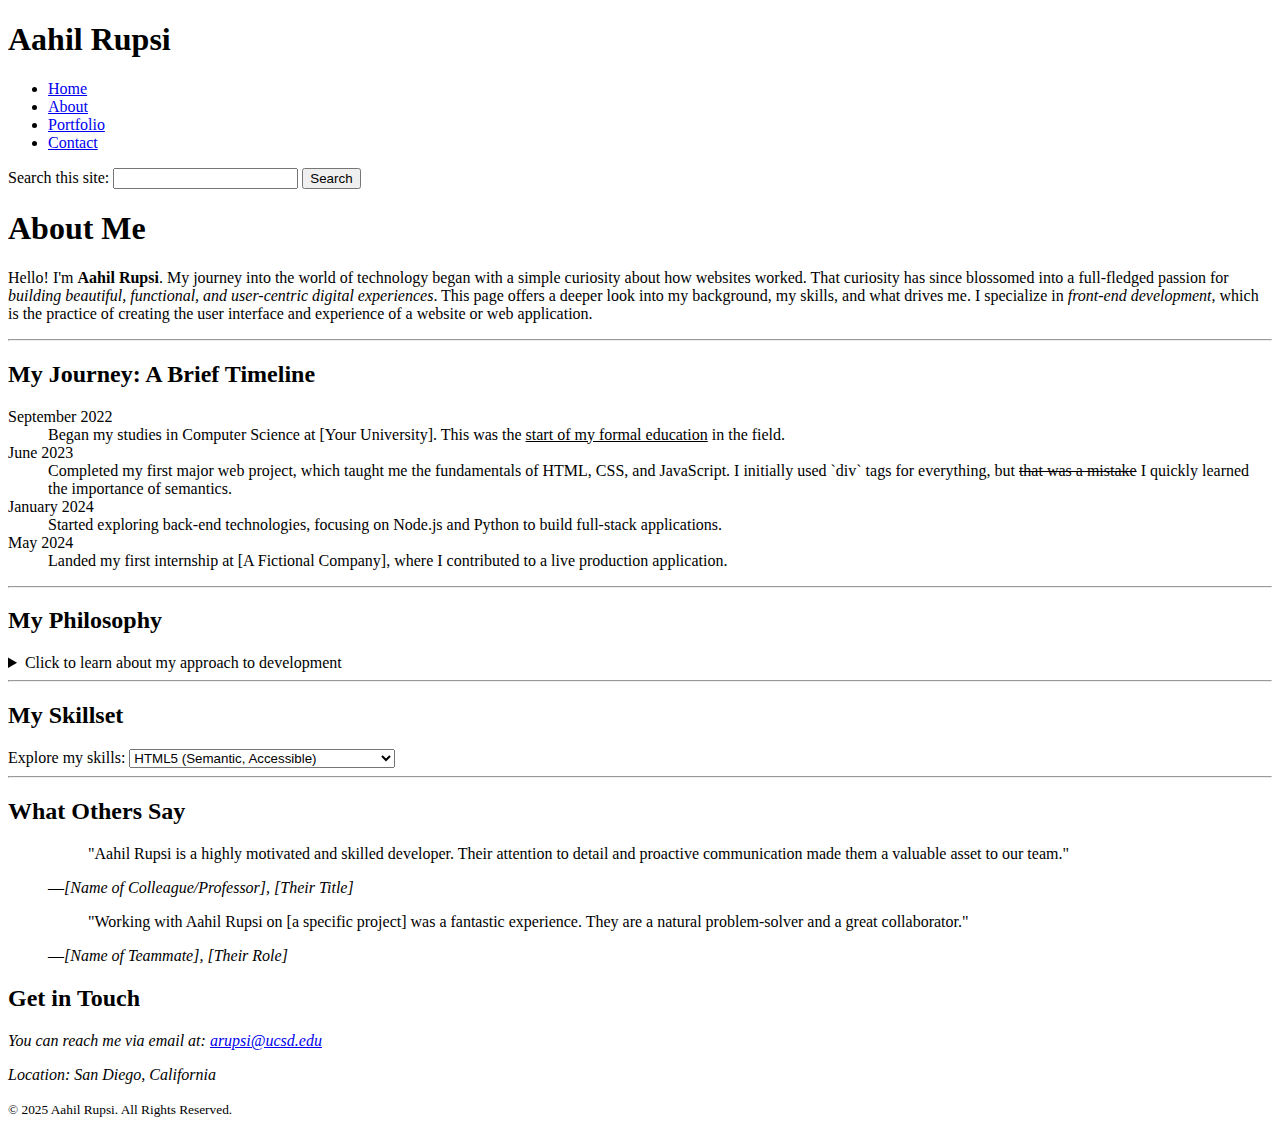
<file: about.html>
<!DOCTYPE html>
<html lang="en">
<head>
    <meta charset="UTF-8">
    <meta name="viewport" content="width=device-width, initial-scale=1.0">
    <meta name="description" content="Learn more about Aahil Rupsi, my journey into web development, my skills, and my professional philosophy.">
    <meta name="keywords" content="about me, biography, skills, web developer, Aahil Rupsi">
    <title>Aahil Rupsi - About Me</title>
    <!-- Placeholder for future CSS stylesheet -->
    <!-- <link rel="stylesheet" href="style.css"> -->
</head>
<body>

    <header>
        <h1>Aahil Rupsi</h1>
        <nav>
            <ul>
                <li><a href="index.html">Home</a></li>
                <li><a href="about.html">About</a></li>
                <li><a href="portfolio.html">Portfolio</a></li>
                <li><a href="contact.html">Contact</a></li>
            </ul>
        </nav>
        <search>
            <form action="/search">
                <label for="search-input">Search this site:</label>
                <input type="search" id="search-input" name="q">
                <button type="submit">Search</button>
            </form>
        </search>
    </header>

    <main>
        <section id="introduction">
            <h1>About Me</h1>
            <p>Hello! I'm <strong>Aahil Rupsi</strong>. My journey into the world of technology began with a simple curiosity about how websites worked. That curiosity has since blossomed into a full-fledged passion for <em>building beautiful, functional, and user-centric digital experiences</em>. This page offers a deeper look into my background, my skills, and what drives me. I specialize in <dfn>front-end development</dfn>, which is the practice of creating the user interface and experience of a website or web application.</p>
        </section>

        <hr>

        <section id="timeline">
            <h2>My Journey: A Brief Timeline</h2>
            <dl>
                <dt><time datetime="2022-09">September 2022</time></dt>
                <dd>Began my studies in Computer Science at [Your University]. This was the <ins>start of my formal education</ins> in the field.</dd>
                
                <dt><time datetime="2023-06">June 2023</time></dt>
                <dd>Completed my first major web project, which taught me the fundamentals of HTML, CSS, and JavaScript. I initially used `div` tags for everything, but <del>that was a mistake</del> I quickly learned the importance of semantics.</dd>

                <dt><time datetime="2024-01">January 2024</time></dt>
                <dd>Started exploring back-end technologies, focusing on Node.js and Python to build full-stack applications.</dd>
                
                <dt><time datetime="2024-05">May 2024</time></dt>
                <dd>Landed my first internship at [A Fictional Company], where I contributed to a live production application.</dd>
            </dl>
        </section>

        <hr>

        <section id="philosophy">
            <h2>My Philosophy</h2>
            <details>
                <summary>Click to learn about my approach to development</summary>
                <p>I believe that the best products are born from a deep understanding of user needs, combined with a commitment to clean, maintainable, and scalable code. I prioritize collaboration, continuous learning, and a detail-oriented approach in every project I undertake.</p>
            </details>
        </section>

        <hr>

        <section id="detailed-skills">
            <h2>My Skillset</h2>
            <form action="#">
                <label for="skill-select">Explore my skills:</label>
                <select name="skills" id="skill-select">
                    <optgroup label="Front-End">
                        <option value="html">HTML5 (Semantic, Accessible)</option>
                        <option value="css">CSS3 (Flexbox, Grid, Animations)</option>
                        <option value="js">JavaScript (ES6+, DOM Manipulation)</option>
                        <option value="react">React.js</option>
                    </optgroup>
                    <optgroup label="Back-End">
                        <option value="node">Node.js & Express</option>
                        <option value="python">Python (Flask, Django)</option>
                        <option value="db">Database Management (SQL, NoSQL)</option>
                    </optgroup>
                    <optgroup label="Tools & Practices">
                        <option value="git">Git & GitHub</option>
                        <option value="agile">Agile Methodologies</option>
                        <option value="rest">RESTful API Design</option>
                    </optgroup>
                </select>
            </form>
        </section>

        <hr>

        <section id="testimonials">
            <h2>What Others Say</h2>
            <figure>
                <blockquote>
                    <p>"Aahil Rupsi is a highly motivated and skilled developer. Their attention to detail and proactive communication made them a valuable asset to our team."</p>
                </blockquote>
                <figcaption>—<cite>[Name of Colleague/Professor], [Their Title]</cite></figcaption>
            </figure>
            <figure>
                <blockquote>
                    <p>"Working with Aahil Rupsi on [a specific project] was a fantastic experience. They are a natural problem-solver and a great collaborator."</p>
                </blockquote>
                <figcaption>—<cite>[Name of Teammate], [Their Role]</cite></figcaption>
            </figure>
        </section>
    </main>

    <footer id="contact">
        <h2>Get in Touch</h2>
        <address>
            <p>You can reach me via email at: <a href="mailto:arupsi@ucsd.edu">arupsi@ucsd.edu</a></p>
            <p>Location: San Diego, California</p>
        </address>
        <small>&copy; <time datetime="2025">2025</time> Aahil Rupsi. All Rights Reserved.</small>
    </footer>

</body>
</html>
</file>
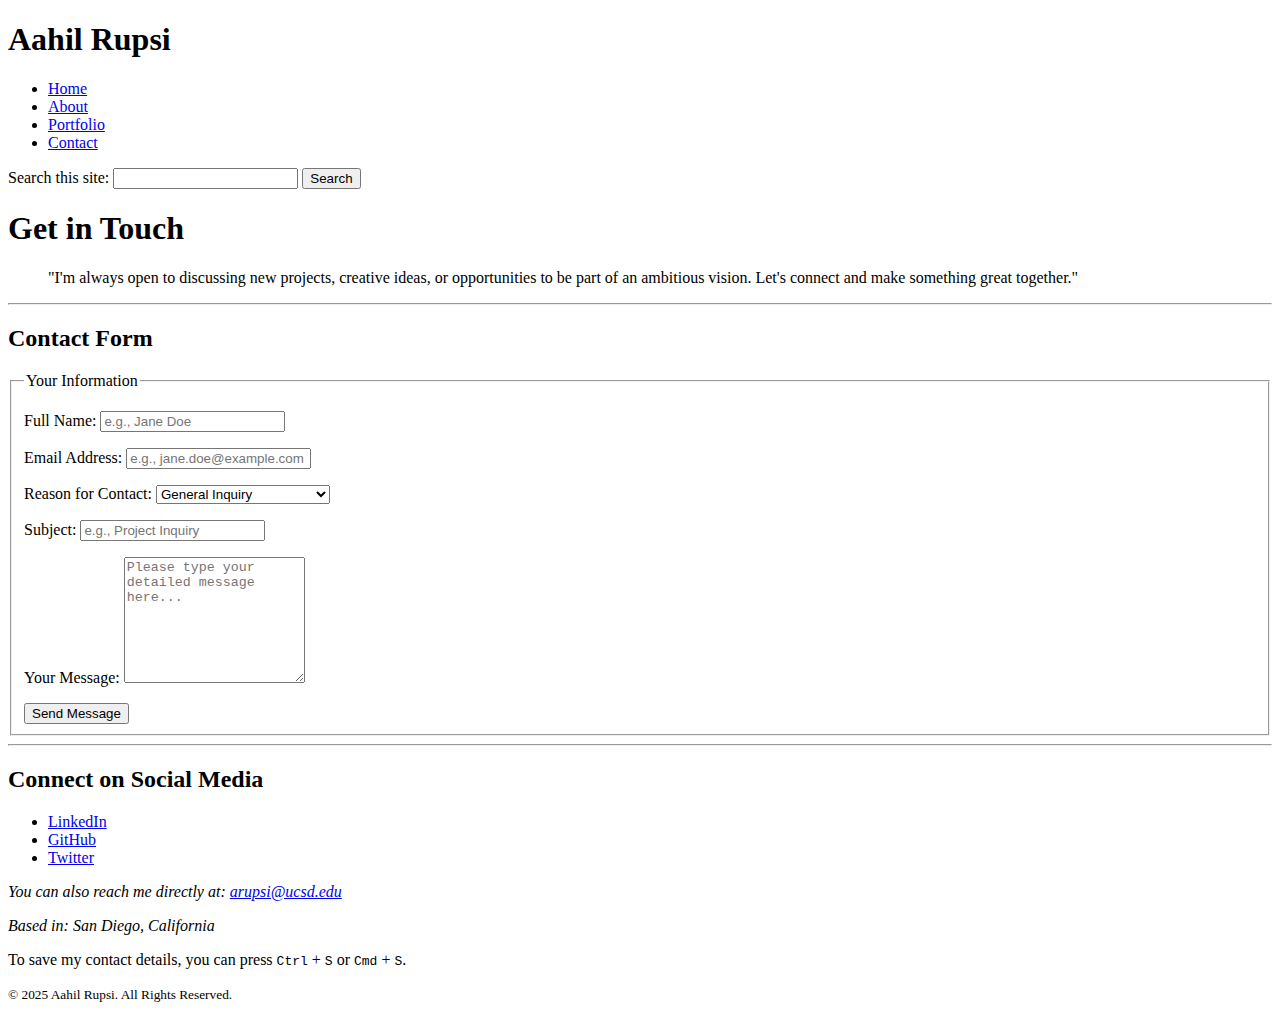
<file: contact.html>
<!DOCTYPE html>
<html lang="en">
<head>
    <meta charset="UTF-8">
    <meta name="viewport" content="width=device-width, initial-scale=1.0">
    <meta name="description" content="Contact Aahil Rupsi for project inquiries, collaborations, or to say hello.">
    <meta name="keywords" content="contact, email, form, Aahil Rupsi, web developer">
    <title>Aahil Rupsi - Contact</title>
    <!-- Placeholder for future CSS stylesheet -->
    <!-- <link rel="stylesheet" href="style.css"> -->
</head>
<body>

    <header>
        <h1>Aahil Rupsi</h1>
        <nav>
            <ul>
                <li><a href="index.html">Home</a></li>
                <li><a href="about.html">About</a></li>
                <li><a href="portfolio.html">Portfolio</a></li>
                <li><a href="contact.html">Contact</a></li>
            </ul>
        </nav>
        <search>
            <form action="/search">
                <label for="search-input">Search this site:</label>
                <input type="search" id="search-input" name="q">
                <button type="submit">Search</button>
            </form>
        </search>
    </header>

    <main>
        <section id="contact-intro">
            <h1>Get in Touch</h1>
            <blockquote>
                <p>"I'm always open to discussing new projects, creative ideas, or opportunities to be part of an ambitious vision. Let's connect and make something great together."</p>
            </blockquote>
        </section>

        <hr>

        <section id="contact-form-section">
            <h2>Contact Form</h2>
            <form action="#" method="post">
                <fieldset>
                    <legend>Your Information</legend>
                    
                    <p>
                        <label for="name">Full Name:</label>
                        <input type="text" id="name" name="user_name" placeholder="e.g., Jane Doe" required>
                    </p>
                    
                    <p>
                        <label for="email">Email Address:</label>
                        <input type="email" id="email" name="user_email" placeholder="e.g., jane.doe@example.com" required>
                    </p>

                    <p>
                        <label for="inquiry-type">Reason for Contact:</label>
                        <select id="inquiry-type" name="inquiry_type">
                            <option value="general" selected>General Inquiry</option>
                            <option value="project">Project Proposal</option>
                            <option value="collaboration">Collaboration Opportunity</option>
                            <option value="feedback">Website Feedback</option>
                        </select>
                    </p>

                    <p>
                        <label for="subject">Subject:</label>
                        <input type="text" id="subject" name="subject" list="subject-suggestions" placeholder="e.g., Project Inquiry" required>
                        <datalist id="subject-suggestions">
                            <option value="Project Inquiry"></option>
                            <option value="Question about a project"></option>
                            <option value="Coffee Chat"></option>
                            <option value="Collaboration Idea"></option>
                        </datalist>
                    </p>

                    <p>
                        <label for="message">Your Message:</label>
                        <textarea id="message" name="user_message" rows="8" placeholder="Please type your detailed message here..." required></textarea>
                    </p>

                    <button type="submit">Send Message</button>
                </fieldset>
            </form>
        </section>

        <hr>

        <section id="social-links">
            <h2>Connect on Social Media</h2>
            <ul>
                <li><a href="https://www.linkedin.com/" target="_blank" rel="noopener noreferrer">LinkedIn</a></li>
                <li><a href="https://github.com/" target="_blank" rel="noopener noreferrer">GitHub</a></li>
                <li><a href="https://twitter.com/" target="_blank" rel="noopener noreferrer">Twitter</a></li>
            </ul>
        </section>
    </main>

    <footer>
        <address>
            <p>You can also reach me directly at: <a href="mailto:arupsi@ucsd.edu">arupsi@ucsd.edu</a></p>
            <p>Based in: San Diego, California</p>
        </address>
        <p>To save my contact details, you can press <kbd>Ctrl</kbd> + <kbd>S</kbd> or <kbd>Cmd</kbd> + <kbd>S</kbd>.</p>
        <small>&copy; <time datetime="2025">2025</time> Aahil Rupsi. All Rights Reserved.</small>
    </footer>

</body>
</html>
</file>
<file: style.css>
/*custom font - fallback?*/
@import url('https://fonts.googleapis.com/css2?family=Montserrat:wght@700&family=Roboto&display=swap');


/* CSS Variables w/ fallback sans-serif */
:root {
  /*wider gamut color */
  --primary-color: color(display-p3 0.1 0.4 0.9);
  --secondary-color: color(display-p3 0.9 0.1 0.3);
  --accent-color: color(display-p3 0.2 0.9 0.5);
  --fallback-primary-color: #1966D2;
  --fallback-secondary-color: #E51A4C;
  --fallback-accent-color: #33E580;
  --text-color: #333;
  --bg-color: #f4f4f4;
  --main-font: 'Roboto', sans-serif;
  --heading-font: 'Montserrat', sans-serif;
  --spacing-unit: 1rem;
}


body {
  font-family: var(--main-font, sans-serif);
  line-height: 1.6;
  margin: 0;
  padding: 0;
  background-color: var(--bg-color);
  color: var(--text-color);
  font-size: 100%; /* 16px total */
}

h1, h2, h3, h4, h5, h6 {
  font-family: var(--heading-font, sans-serif);
  font-weight: 700;
  color: var(--primary-color, var(--fallback-primary-color));
}

a {
  color: var(--secondary-color, var(--fallback-secondary-color));
  text-decoration: none;
  transition: color 0.3s ease;
}

/*CSS animations,  Transitions and Transforms*/
a:hover {
  color: color-mix(in srgb, var(--secondary-color, var(--fallback-secondary-color)) 80%, #000);
}

header {
  background: #fff;
  padding: calc(var(--spacing-unit) * 1.5);
  display: flex;
  justify-content: space-between;
  align-items: center;
  border-bottom: 3px solid var(--primary-color, var(--fallback-primary-color));
}

header h1 {
  margin: 0;
  font-size: 2rem; /*relative units*/
}

header nav ul {
  margin: 0;
  padding: 0;
  list-style: none;
  display: flex;
  gap: var(--spacing-unit);
}


main {
  padding: var(--spacing-unit);
  min-height: 80dvh; /*Dynamic viewport units */
}

section {
  margin-bottom: calc(var(--spacing-unit) * 2);
  padding: var(--spacing-unit);
  background: #fff;
  border-radius: 8px;
  box-shadow: 0 2px 4px rgba(0,0,0,0.1);
}


footer {
  background: #333;
  color: #fff;
  text-align: center;
  padding: var(--spacing-unit);
  margin-top: auto;
}

footer a {
    color: var(--accent-color);
}

/* About Page */
.about-intro {
    display: grid;
    grid-template-columns: 2fr 1fr;
    gap: 2rem;
    align-items: center;
}

.intro-image img {
    width: 100%;
    height: auto;
    border-radius: 8px;
    object-fit: cover;
}

/* 404 Page */
#error-message {
    text-align: center;
    padding: calc(var(--spacing-unit) * 4) 0;
}

#error-message h1 {
    font-size: 4rem; /*relative units*/
    color: var(--secondary-color, var(--fallback-secondary-color));
    animation: pulse 1.5s infinite;
}

/*CSS animations,  Transitions and Transforms*/

@keyframes pulse {
    0% {
        transform: scale(1);
    }
    50% {
        transform: scale(1.05);
    }
    100% {
        transform: scale(1);
    }
}

.timeline-grid {
    display: grid;
    grid-template-columns: repeat(auto-fit, minmax(250px, 1fr));
    gap: var(--spacing-unit);
}

.timeline-item {
    background: var(--bg-color);
    padding: var(--spacing-unit);
    border-left: 4px solid var(--accent-color, var(--fallback-accent-color));
    transition: background-color 0.3s ease;
}

.timeline-item:hover {
    background-color: color-mix(in srgb, var(--accent-color, var(--fallback-accent-color)) 10%, #fff);
}
/* Index Page */
#hero {
  text-align: center;
  animation: fadeIn 1s ease-in-out;
}

.hero-section {
    display: flex;
    align-items: center;
    justify-content: center;
    gap: 2rem; /*relative units*/
}

.hero-content {
    flex: 1;
}

.hero-figure img {
    width: 100%;
    height: 100%;
    object-fit: cover;
    object-position: center;
    border-radius: 8px;
}

.hero-figure {
    flex: 1;
    max-width: 300px;
}

/* Featured Projects on Index Page */
.projects-container {
    display: grid;
    grid-template-columns: repeat(auto-fit, minmax(300px, 1fr));
    gap: var(--spacing-unit);
    margin-top: var(--spacing-unit);
}

.projects-container .project-card {
    background: #fff;
    border-radius: 8px;
    box-shadow: 0 2px 4px rgba(0,0,0,0.1);
    padding: var(--spacing-unit);
    transition: transform 0.3s ease, box-shadow 0.3s ease;
}

.projects-container .project-card:hover {
    transform: translateY(-5px);
    box-shadow: 0 4px 12px rgba(0,0,0,0.15);
}

.projects-container .project-image {
    margin: 0 0 var(--spacing-unit) 0;
}

.projects-container .project-image img {
    width: 100%;
    height: 200px;
    object-fit: contain;
    object-position: center;
    border-radius: 4px;
    background-color: #f8f8f8;
}

.projects-container .project-info h3 {
    margin: 0 0 calc(var(--spacing-unit) * 0.5) 0;
    font-size: 1.25rem;
}

.projects-container .project-info p {
    color: #666;
    line-height: 1.5;
    margin-bottom: var(--spacing-unit);
}

.project-description {
    display: none;
    margin-top: calc(var(--spacing-unit) * 0.5);
}

.project-description.visible {
    display: block;
}

.projects-container button {
    background: var(--primary-color, var(--fallback-primary-color));
    color: white;
    border: none;
    padding: 0.75rem 1.5rem;
    border-radius: 4px;
    cursor: pointer;
    font-size: 0.9rem;
    font-weight: 500;
    transition: background-color 0.3s ease, transform 0.2s ease;
}

.projects-container button:hover {
    background: color-mix(in srgb, var(--primary-color, var(--fallback-primary-color)) 85%, #000);
    transform: translateY(-2px);
}

/* Portfolio Page */
#filter-buttons {
  display: flex;
  flex-wrap: wrap;
  gap: 0.5rem;
  margin-bottom: calc(var(--spacing-unit) * 1.5);
  justify-content: center;
}

.filter-btn {
  background: #fff;
  border: 2px solid var(--primary-color, var(--fallback-primary-color));
  color: var(--primary-color, var(--fallback-primary-color));
  padding: 0.5rem 1rem;
  border-radius: 20px;
  cursor: pointer;
  font-size: 0.9rem;
  font-weight: 500;
  transition: all 0.3s ease;
}

.filter-btn:hover {
  background: color-mix(in srgb, var(--primary-color, var(--fallback-primary-color)) 10%, #fff);
  transform: translateY(-2px);
}

.filter-btn.active {
  background: var(--primary-color, var(--fallback-primary-color));
  color: white;
}

#project-gallery {
  display: grid;
  grid-template-columns: repeat(auto-fit, minmax(300px, 1fr));
  gap: var(--spacing-unit);
  margin-top: var(--spacing-unit);
}

.project-card {
  background: #fff;
  border-radius: 8px;
  box-shadow: 0 2px 4px rgba(0,0,0,0.1);
  padding: var(--spacing-unit);
  transition: transform 0.3s ease, box-shadow 0.3s ease;
}

.project-card:hover {
  transform: translateY(-5px);
  box-shadow: 0 4px 12px rgba(0,0,0,0.15);
}

.project-card figure {
  margin: 0 0 var(--spacing-unit) 0;
}

.project-card img {
  width: 100%;
  height: 200px;
  object-fit: cover;
  object-position: center;
  border-radius: 4px;
}

.project-card h3 {
  margin: 0 0 calc(var(--spacing-unit) * 0.5) 0;
  font-size: 1.25rem;
}

.project-card p {
  color: #666;
  line-height: 1.5;
  margin-bottom: var(--spacing-unit);
}

.project-card .technologies {
  margin-bottom: calc(var(--spacing-unit) * 0.5);
  font-size: 0.9rem;
}

.project-card .status {
  display: flex;
  align-items: center;
  gap: 0.5rem;
  font-size: 0.9rem;
}

.project-card video {
  width: 100%;
  max-width: 250px;
  margin: calc(var(--spacing-unit) * 0.5) 0;
}

/* Contact Page */
.contact-form {
    display: flex;
    flex-direction: column;
}

.contact-form input,
.contact-form textarea,
.contact-form select {
    width: 100%;
    /*relative units*/
    padding: 0.5rem; 
    margin-top: 0.25rem;
    border: 1px solid #ccc;
    border-radius: 4px;
}

.social-links-section {
    text-align: center;
}

.social-list {
    list-style: none;
    padding: 0;
    display: flex;
    justify-content: center;
    gap: 1rem;
}

/* Portfolio Page */
#contact-form-section form {
  display: grid;
  gap: var(--spacing-unit);
}

/*CSS animations,  Transitions and Transforms*/
@keyframes fadeIn {
  from { opacity: 0; }
  to { opacity: 1; }
}

button, .project-wrapper article {
  transition: transform 0.3s ease, box-shadow 0.3s ease;
}

button:hover, .project-wrapper article:hover {
  transform: translateY(-5px);
  box-shadow: 0 4px 8px rgba(0,0,0,0.2);
}

/* Hamburger Menu */
.hamburger-menu {
    display: none; /* Hidden by default */
    background: none;
    border: none;
    cursor: pointer;
    padding: 0;
    position: absolute;
    top: 2rem;
    right: 2rem;
    z-index: 1001;
}

.hamburger-box {
    width: 40px;
    height: 24px;
    display: inline-block;
    position: relative;
}

.hamburger-inner,
.hamburger-inner::before,
.hamburger-inner::after {
    width: 100%;
    height: 3px;
    background-color: var(--primary-color, var(--fallback-primary-color));
    position: absolute;
    border-radius: 4px;
    transition: transform 0.3s ease;
}

.hamburger-inner::before,
.hamburger-inner::after {
    content: '';
    display: block;
}

.hamburger-inner::before {
    top: -10px;
}

.hamburger-inner::after {
    bottom: -10px;
}

/* Media Queries */
@media (max-width: 1024px) {
    /* Tablet Styles */
    .hero-section {
        flex-direction: column;
    }
    
    #project-gallery {
        grid-template-columns: repeat(2, 1fr);
    }
}

@media (max-width: 768px) {
  header {
    flex-direction: row;
    justify-content: space-between;
  }

  .main-nav {
    display: none;
    position: absolute;
    top: 0;
    left: 0;
    width: 100%;
    height: 100dvh;
    background: rgba(255, 255, 255, 0.95);
    flex-direction: column;
    justify-content: center;
    align-items: center;
  }

  .main-nav.is-active {
      display: flex;
  }

  header nav ul {
    margin-top: var(--spacing-unit);
    flex-direction: column;
    align-items: center;
  }

  .hamburger-menu {
      display: block;
  }

  /* Portfolio Grid Responsive */
  #project-gallery {
      grid-template-columns: 1fr;
  }
}

/* Nested CSS */
nav {
  ul {
    li {
      a {
        padding: 0.5rem 1rem;
        border-radius: 5px;
        &:hover {
          background-color: var(--primary-color, var(--fallback-primary-color));
          color: #fff;
        }
      }
    }
  }
}

/* New Selectors */
main:has(section#error-message) {
  background-color: color-mix(in srgb, var(--secondary-color, var(--fallback-secondary-color)) 10%, #fff);
}
</file>
